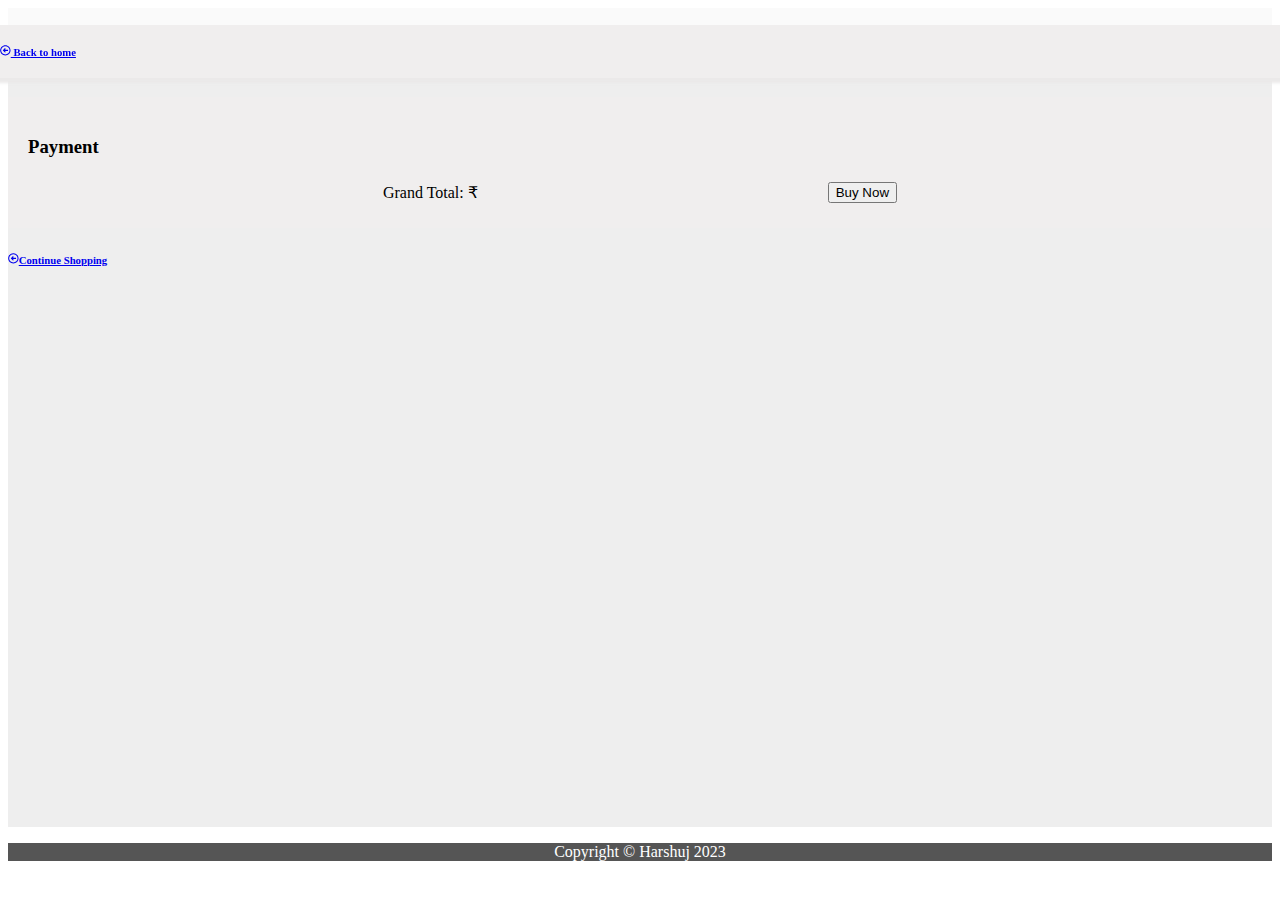
<file: cart.html>
<!DOCTYPE html>
<html lang="en">

<head>
  <meta charset="UTF-8">
  <meta http-equiv="X-UA-Compatible" content="IE=edge">
  <meta name="viewport" content="width=device-width, initial-scale=1.0">
  <title>Aura Shopping</title>
  <link href="https://cdn.jsdelivr.net/npm/bootstrap@5.2.2/dist/css/bootstrap.min.css" rel="stylesheet"
    integrity="sha384-Zenh87qX5JnK2Jl0vWa8Ck2rdkQ2Bzep5IDxbcnCeuOxjzrPF/et3URy9Bv1WTRi" crossorigin="anonymous">
  <link href="css/cart.css" rel="stylesheet" />
  <link rel="icon" type="image/x-icon" href="images/hdIcon.jpg" />
  <link href="https://unpkg.com/aos@2.3.1/dist/aos.css" rel="stylesheet">
</head>

<body>

  <section style="background-color: #eee; " class="cart_page"> 
    <h6 class=" text-center back_button"><a href="index.html" class="text-body">
        <svg xmlns="http://www.w3.org/2000/svg" width="1em" height="1em" preserveAspectRatio="xMidYMid meet"
          viewBox="0 0 512 512">
          <path fill="currentColor"
            d="M8 256c0 137 111 248 248 248s248-111 248-248S393 8 256 8S8 119 8 256zm448 0c0 110.5-89.5 200-200 200S56 366.5 56 256S145.5 56 256 56s200 89.5 200 200zm-72-20v40c0 6.6-5.4 12-12 12H256v67c0 10.7-12.9 16-20.5 8.5l-99-99c-4.7-4.7-4.7-12.3 0-17l99-99c7.6-7.6 20.5-2.2 20.5 8.5v67h116c6.6 0 12 5.4 12 12z" />
        </svg> Back to home</a></h6>
    <div class="container h-100 py-5">
      <div class="row  justify-content-center align-items-center h-100">
        <div class="col">
          <div class="card shopping-cart" style="border-radius: 15px;">
            <div class="card-body text-black">
              <div class="row">
                <div class="col-12">
                  <div class="row flex justify-content-between" style="background-color: #fafafa;">
                    <div class="col-4">
                      <h3 class="fw-bold text-uppercase">Your products</h3>
                    </div>
                    <div class="col-md-2 col-6">
                      Grand Total:
                      <span class="fw-bold mb-0   totalCartAmount">₹</span>
                    </div>
                  </div>

                  <!-- <h5 class="fw-bold mb-0  total"></h5> -->

                  <div id="cartNo" class="row "></div>
                </div>
                <div class="col-12 D_total_pay">

                  <h3 class=" text-center fw-bold text-uppercase ">Payment</h3>
                  <div class="row flex" >
                    <div class="col-md-4 col-6">
                      Grand Total:
                      <span class="fw-bold mb-0 mt-1 totalCartAmount">₹</span>
                      <!-- <h5 class="fw-bold mb-0"></h5> -->
                    </div>
                    <div class="col-md-2 col-6">
                      <a href="cart.html"><button class="btn btn-outline-dark btnBuy">Buy Now</button></a>
                    </div>

                  </div>

                </div>
                <h6 class="mb-0 text-center"><a href="index.html" class="text-body">
                    <svg xmlns="http://www.w3.org/2000/svg" width="1em" height="1em" preserveAspectRatio="xMidYMid meet"
                      viewBox="0 0 512 512">
                      <path fill="currentColor"
                        d="M8 256c0 137 111 248 248 248s248-111 248-248S393 8 256 8S8 119 8 256zm448 0c0 110.5-89.5 200-200 200S56 366.5 56 256S145.5 56 256 56s200 89.5 200 200zm-72-20v40c0 6.6-5.4 12-12 12H256v67c0 10.7-12.9 16-20.5 8.5l-99-99c-4.7-4.7-4.7-12.3 0-17l99-99c7.6-7.6 20.5-2.2 20.5 8.5v67h116c6.6 0 12 5.4 12 12z" />
                    </svg>Continue Shopping</a></h6>
              </div>

            </div>
          </div>
        </div>
      </div>
    </div>
  </section>
  <!-- Footer-->
  <section>
    <footer class="footer ">
      <div class="container p-1">
        <p style="color: #fff; text-align: center; ">Copyright &copy; Harshuj 2023</p>
      </div>
    </footer>
  </section>
  <script src="https://cdn.jsdelivr.net/npm/bootstrap@5.2.2/dist/js/bootstrap.bundle.min.js"
    integrity="sha384-OERcA2EqjJCMA+/3y+gxIOqMEjwtxJY7qPCqsdltbNJuaOe923+mo//f6V8Qbsw3"
    crossorigin="anonymous"></script>
  <script src="https://unpkg.com/aos@2.3.1/dist/aos.js"></script>
  <script>
    AOS.init();
  </script>
  <script src="js/utils.js"></script>
  <script>
    function updateCartContainer() {
      const cartItems = getDataFromLocalStorageByName('cart')
      console.log('cartItems', cartItems);
      let html = ``;
      cartItems.map((item) => {
        html += `<div class=" align-items-center my-4 mx-auto col-md-6 ">
                  <div class="D_cart">
                    <div class="flex-shrink-0 row flex">
                    <div class="col-md-4">
                      <img class="col-3" src="${item.img}"
                        class="img-fluid" style="width: 150px;" alt="Generic placeholder image">
                    </div>
                    <div class="col-md-8 ">
                      <h5 class="text-primary">${item.name}</h5>
                      <h6 style="color: #9e9e9e;">${item.details}</h6>
                    </div>
                  </div>
                  <div class="row cartCount flex">
                    <div class="col-3 text-center ">
                      <p class="fw-bold ">₹${item.price}</p>
                      <div class="def-number-input number-input safari_only">
                        <button onclick=x x class="minus"></button>
                        <input class="quantity fw-bold text-black" min="0" name="quantity" value="${item.quantity}" type="number">
                          <button onclick='cartQuantity(${item.id},"a")' class="plus"></button>
                      </div>
                    </div>
                    <div class="col-3 ">
                      <p class="fw-bold ">Total</p>
                      <p class="lead fw-normal mb-0">${+item.price * (+item.quantity)}</p>
                    </div>
                    <div class="col-1 ">
                      <button class="btn delete" onclick='deleteItemHandler(${item.id})' >
                      <svg xmlns="http://www.w3.org/2000/svg" width="0.93em" height="1em" preserveAspectRatio="xMidYMid meet" viewBox="0 0 1216 1312"><path fill="red" d="M1202 1066q0 40-28 68l-136 136q-28 28-68 28t-68-28L608 976l-294 294q-28 28-68 28t-68-28L42 1134q-28-28-28-68t28-68l294-294L42 410q-28-28-28-68t28-68l136-136q28-28 68-28t68 28l294 294l294-294q28-28 68-28t68 28l136 136q28 28 28 68t-28 68L880 704l294 294q28 28 28 68z" /></svg>
                      </button> 
                    </div>
                  </div>
                    </div>
                </div>`;
      });
      const cartSection = document.getElementById("cartNo");
      cartSection.innerHTML = html;
      updateTotalCart();
    }
    function cartQuantity(id, type) {
      console.log('id ', id);
      console.log('type', type);
      const cartItems = getDataFromLocalStorageByName('cart');
      let quantityItemIndex = cartItems.findIndex(item => item.id === id);
      console.log("quantityItemIndex : ", quantityItemIndex);
      if (type === 'a') {
        cartItems[quantityItemIndex].quantity = cartItems[quantityItemIndex].quantity + 1;
        setDataFromLocalStorageByName('cart', cartItems);
        alert("Item quantity increased ");
      } else if (type === 's') {
        if (cartItems[quantityItemIndex].quantity > 1) {
          cartItems[quantityItemIndex].quantity = cartItems[quantityItemIndex].quantity - 1;
          setDataFromLocalStorageByName('cart', cartItems);
          alert("Item quantity decreased ");
        }
      }
      updateCartContainer();
    }

    function updateTotalCart() {
      const cartItems = getDataFromLocalStorageByName('cart');
      let total = 0;
      for (var i = 0; i < cartItems.length; i++) {
        total += (cartItems[i].quantity * cartItems[i].price);
      }
      var [p0, p1] = document.getElementsByClassName("totalCartAmount");
      p0.innerText = total;
      p1.innerText = total;
    }
    function deleteItemHandler(id) {
      console.log('id ', id);
      const cartItems = getDataFromLocalStorageByName('cart');
      let remainingItems = cartItems.filter(item => item.id != id);
      console.log('remainingItems :', remainingItems);
      setDataFromLocalStorageByName('cart', remainingItems);
      updateCartContainer();
    }

    updateCartContainer();
  </script>

</body>

</html>
</file>
<file: css/cart.css>
@media (min-width: 1025px) {}

.number-input input[type="number"] {
    -webkit-appearance: textfield;
    -moz-appearance: textfield;
    appearance: textfield;
}

.number-input input[type=number]::-webkit-inner-spin-button,
.number-input input[type=number]::-webkit-outer-spin-button {
    -webkit-appearance: none;
}

.number-input button {
    -webkit-appearance: none;
    background-color: transparent;
    border: none;
    align-items: center;
    justify-content: center;
    cursor: pointer;
    margin: 0;
    position: relative;
}

.number-input button:before,
.number-input button:after {
    display: inline-block;
    position: absolute;
    content: '';
    height: 2px;
    transform: translate(-50%, -50%);
}

.number-input button.plus:after {
    transform: translate(-50%, -50%) rotate(90deg);
}

.number-input input[type=number] {
    text-align: center;
}

.number-input.number-input {
    border: 1px solid #ced4da;
    width: 10rem;
    border-radius: .25rem;
}

.number-input.number-input button {
    width: 2.6rem;
    height: .7rem;
}

.number-input.number-input button.minus {
    padding-left: 10px;
}

.number-input.number-input button:before,
.number-input.number-input button:after {
    width: .7rem;
    background-color: #495057;
}

.number-input.number-input input[type=number] {
    max-width: 4rem;
    padding: .5rem;
    border: 1px solid #ced4da;
    border-width: 0 1px;
    font-size: 1rem;
    height: 2rem;
    color: #495057;
}

.totalCartAmount {
    justify-content: space-around;
    /* text-align: end; */
}

.btnBuy {
    justify-content: space-around !important;
}

.footer {
    background-color: #555555;

}

body {
    margin-bottom: 0 !important;


}

body .footer {
    margin-bottom: 0 !important;
    padding-bottom: 0 !important;
}

.delete {
    justify-content: space-between;
}

@media not all and (min-resolution:.001dpcm) {
    @supports (-webkit-appearance: none) and (stroke-color:transparent) {

        .number-input.def-number-input.safari_only button:before,
        .number-input.def-number-input.safari_only button:after {
            margin-top: -.3rem;
        }
    }
}

.shopping-cart .def-number-input.number-input {
    border: none;
    width: 100px;
}

.shopping-cart .def-number-input.number-input input[type=number] {
    max-width: 2rem;
    border: none;
}

.shopping-cart .def-number-input.number-input input[type=number].black-text,
.shopping-cart .def-number-input.number-input input.btn.btn-link[type=number],
.shopping-cart .def-number-input.number-input input.md-toast-close-button[type=number]:hover,
.shopping-cart .def-number-input.number-input input.md-toast-close-button[type=number]:focus {
    color: #212529 !important;
}

.shopping-cart .def-number-input.number-input button {
    width: 1rem;
}

.shopping-cart .def-number-input.number-input button:before,
.shopping-cart .def-number-input.number-input button:after {
    width: .5rem;
}

.shopping-cart .def-number-input.number-input button.minus:before,
.shopping-cart .def-number-input.number-input button.minus:after {
    background-color: #9e9e9e;
}

.shopping-cart .def-number-input.number-input button.plus:before,
.shopping-cart .def-number-input.number-input button.plus:after {
    background-color: #4285f4;
}

.totalCartAmount {
    justify-content: space-around;
    /* text-align: end; */
}

.btnBuy {
    justify-content: space-around !important;
}

.footer {
    background-color: #555555;

}

body {
    margin-bottom: 0 !important;


}

body .footer {
    margin-bottom: 0 !important;
    padding-bottom: 0 !important;
}

/* .cartCount{
        display: flex;
        flex-direction: column;
        justify-content: space-around;
    }
    .cartCount span{
        display: inline-block !important;
    } */


/* Devendra  */
.cart_page{
    position: relative;
    height: 91vh;
}
.back_button{
    position: fixed;
    background-color: #f0eeee;
    width: 100%;
    padding: 20px;
    margin-bottom: 10px;
    top: 0px;
    left: 50%;
    z-index: 2;
    transform: translate(-50%,-0%);
    box-shadow: 0px 5px 3px rgb(235, 233, 233);
}

.D_cart {
    background-color: #f0eeee;
    margin: 0px 0px;
    padding: 10px;
    transition: .6s;
}

.flex p {
    margin-bottom: 5px;
}

.flex {
    display: flex;
    padding: 5px;
    justify-content: space-evenly;
    align-items: center;

}

.D_cart:hover {
    
    box-shadow: 0px 5px 3px rgb(202, 200, 200);
}
.D_total_pay{
    background-color: #f0eeee;
    padding: 20px;
    margin: 20px 0;
    transition: .6s;
}
.D_total_pay:hover{
    box-shadow: 0px 5px 3px rgb(202, 200, 200);
}
</file>
